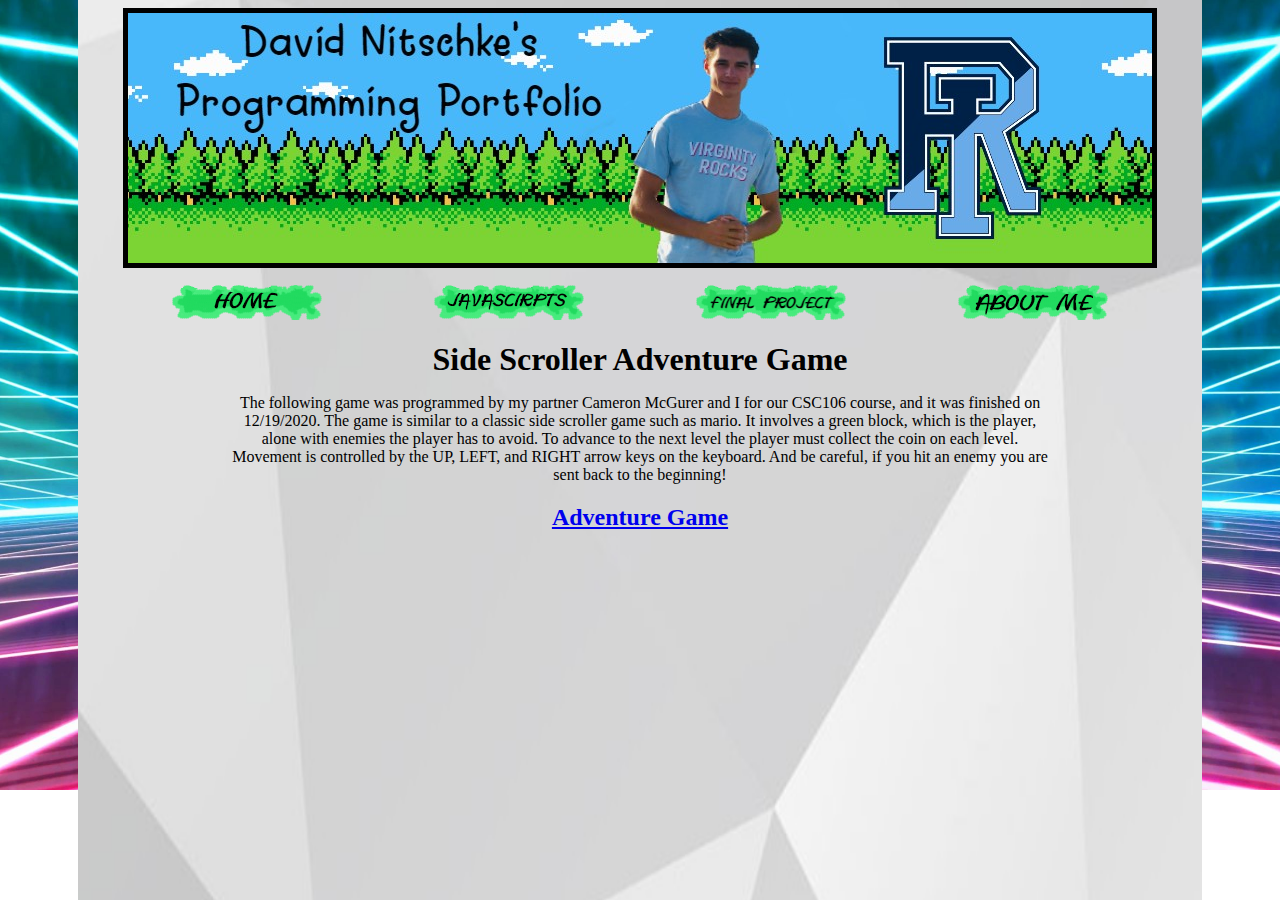
<file: apps.html>
<!DOCTYPE html>
<html>
    <head>
        <meta charset="utf-8">
        <title>New Webpage</title>
        <link rel="stylesheet" href="style.css">
    </head>
    <body>
      <img id="banner" src="webbanner.jpg" alt="David's Programming Portfolio">
       
        <table class="center"> 
            <tr>
                <td>
                    <a href="https://dnitschke106.github.io/">
                        <img src="home.png" alt="home"> 
                    </a>    
                </td>
                <td>
                    <a href="https://dnitschke106.github.io/javascripts">
                        <img src="javascripts.png" alt="javascripts"> 
                    </a>    
                </td>
                <td> 
                    <a href="https://dnitschke106.github.io/apps">
                        <img src="finalproject.png" alt="final project"> 
                    </a>    
                </td>
                <td> 
                    <a href="https://dnitschke106.github.io/about">
                        <img src="about.png" alt="about me"> 
                    </a>    
                </td>
            </tr> 
       </table>
        
<h1> Side Scroller Adventure Game </h1>
 <p id="finalproject_page_info" > The following game was programmed by my partner Cameron McGurer and I for our CSC106 course, and it was finished on 12/19/2020. The game is similar to a classic side scroller game such as mario. It involves a green block, which is the player, alone with enemies the player has to avoid. To advance to the next level the player must collect the coin on each level. Movement is controlled by the UP, LEFT, and RIGHT arrow keys on the keyboard. And be careful, if you hit an enemy you are sent back to the beginning!  </p> 
  <h2><a href="https://www.khanacademy.org/computer-programming/adventure-game/5785859584114688">Adventure Game</a></h2><script src="https://www.khanacademy.org/computer-programming/adventure-game/5785859584114688/embed.js?editor=yes&buttons=yes&author=yes&embed=yes"></script>
   <h3> <iframe width="460" height="215" src="https://www.youtube.com/embed/M9ifSJpnpw0" frameborder="0" allow="accelerometer; autoplay; clipboard-write; encrypted-media; gyroscope; picture-in-picture" allowfullscreen></iframe> </h3>
    </body>
</html>
</file>
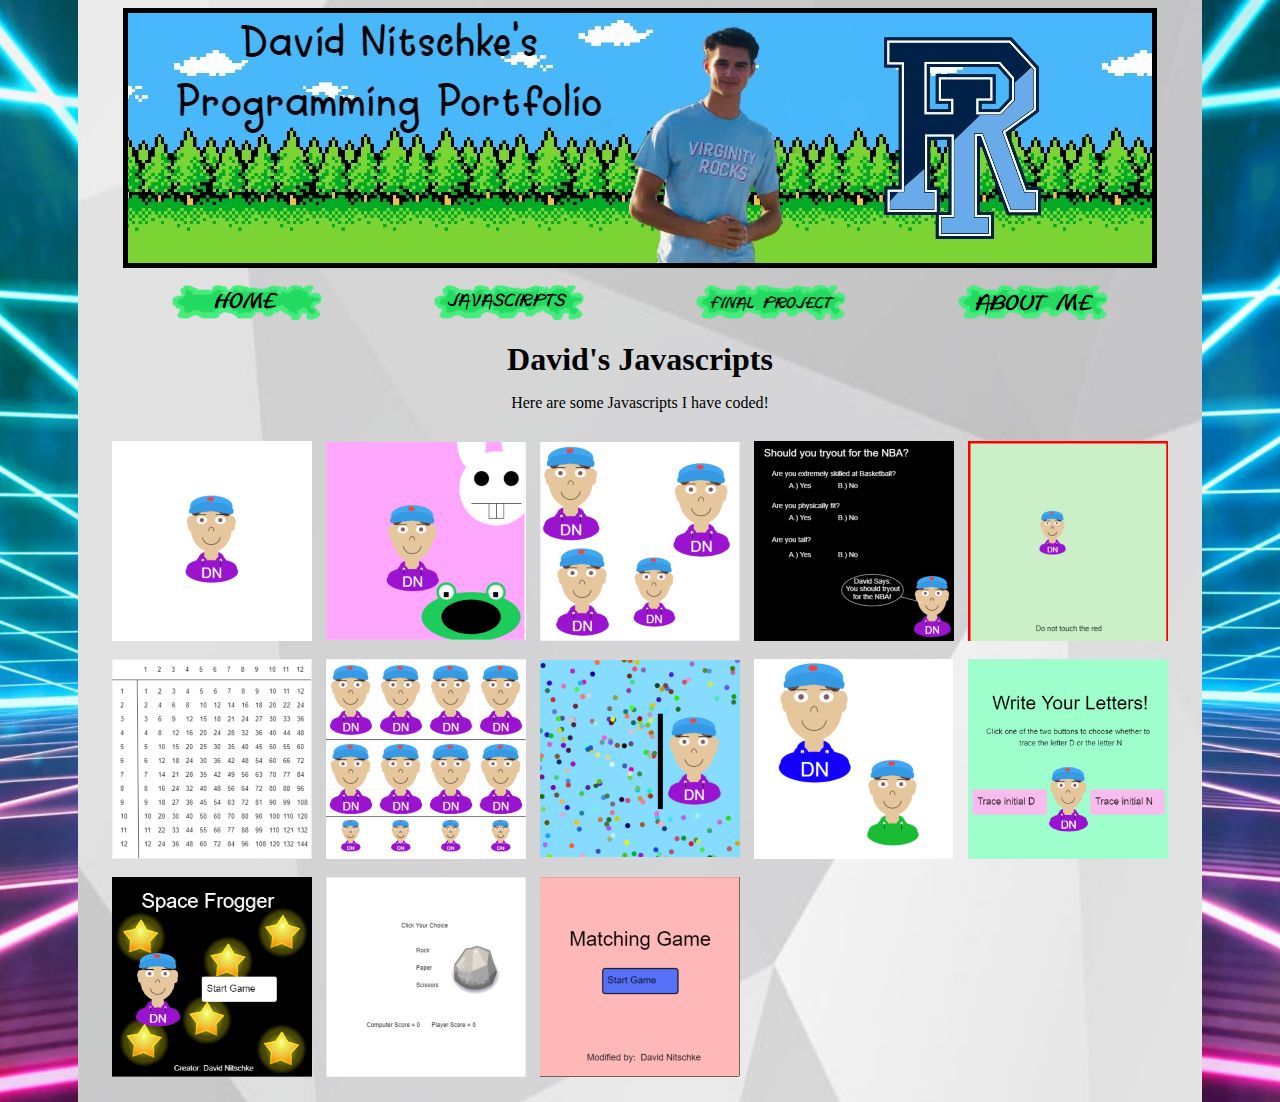
<file: javascripts.html>
<!DOCTYPE html>
<html>
    <head>
        <meta charset="utf-8">
        <title>New Webpage</title>
        <link rel="stylesheet" href="style.css">
    </head>
    <body>
      <img id="banner" src="webbanner.jpg" alt="David's Programming Portfolio">
       
        <table class="center">
            <tr>
                <td>
                    <a href="https://dnitschke106.github.io/">
                        <img src="home.png" alt="home"> 
                    </a>    
                </td>
                <td>
                    <a href="https://dnitschke106.github.io/javascripts">
                        <img src="javascripts.png" alt="javascripts"> 
                    </a>    
                </td>
                <td> 
                    <a href="https://dnitschke106.github.io/apps">
                        <img src="finalproject.png" alt="final project"> 
                    </a>    
                </td>
                <td> 
                    <a href="https://dnitschke106.github.io/about">
                        <img src="about.png" alt="about me"> 
                    </a>    
                </td>
            </tr> 
       </table>
        
 <h1> David's Javascripts </h1>
   <p> Here are some Javascripts I have coded! </p> 
           
        <table class="bottomscripts">
           <tr>
               <td>
                    <a href="https://www.khanacademy.org/computer-programming/nitschke_dancingbitmojifun/5382819481337856"> 
                   <img src="dancingbitmojiscreenshot.png" alt="dancing bitmoji">
               </td>
                <td>   
                    <a href="https://www.khanacademy.org/computer-programming/nitschke_racingfun/6280564987609088">
                   <img src="racingbitmojiscreenshot.png" alt="racing bitmoji">     
               </td>  
               <td>
                   <a href="https://www.khanacademy.org/computer-programming/nitschke_resizebitmoji/5422253992001536"> 
                    <img src="resizebitmojiscreenshot.png" alt="resize bitmoji"> 
              </td>
              <td>
                  <a href="https://www.khanacademy.org/computer-programming/nitschke_decision/5946591889539072"> 
                    <img src="nitschke_decision.png" alt="decision game">
               </td>
               <td>
                    <a href="https://www.khanacademy.org/computer-programming/nitschke_follow/4686292540669952">
                     <img src="nitschke_follow.png" alt="bitmoji follow game"> 
               </td>
           </tr>   
           <tr>
               <td>
                   <a href="https://www.khanacademy.org/computer-programming/nitschke_multiplication/5945720929730560"> 
                     <img src="nitschke_multiplication.png" alt="multiplication table"> 
               </td>
               <td>
                   <a href="https://www.khanacademy.org/computer-programming/nitschke_bitmoji_line/5297254135709696">
                      <img src="nitschke_bitmoji_line.png" alt="bitmoji counting line"> 
               </td>
               <td>
                   <a href="https://www.khanacademy.org/computer-programming/nitschke_drybitmoji/5020105944285184"> 
                      <img src="nitschke_dryBitmoji.png" alt="dry bitmoji program"> 
               </td>
               <td>
                   <a href="https://www.khanacademy.org/computer-programming/nitschke_object/4899631807545344">
                       <img src="nitschke_object.png" alt="bitmoji coded with objects"> 
               </td>
               <td>
                   <a href="https://www.khanacademy.org/computer-programming/nitschke_educationalapp/4738185558704128">
                       <img src="nitschke_EducationalApp.png" alt="educational app"> 
               </td>
            </tr>
            <tr>
                <td>
                    <a href="https://www.khanacademy.org/computer-programming/nitschke_frogger/6368776221835264">
                        <img src="nitschke_frogger.png" alt="frogger game"> 
                </td>
                 <td>
                     <a href="https://www.khanacademy.org/computer-programming/rock-paper-scissors/5047597932429312"> 
                        <img src="rockpaperscissors.png" alt="rock paper scissors">
                </td>
                <td>
                    <a href="https://www.khanacademy.org/computer-programming/matching-game/4661171432669184">
                        <img src="memorygame.png" alt="memory game">
                </td>
            </tr>
        </table>  
        
       </body>
</html>
</file>
<file: style.css>
body {
      background-image: url("background.jpg"), url("background1.jpg");
      background-size: 1124px 1400px, cover;
      background-repeat: no-repeat, no-repeat; 
      background-position: center; 
      text-align:center;
}  
#banner {
    display: block;
    margin: auto; 
    border: 5px solid #000000; 
}
.center {
    margin-left: auto; 
    margin-right: auto;
    border-spacing: 110px 16px;
}
.bottomphotos {
    margin-left: auto;
    margin-right: auto;
}
.bottomscripts {
   margin-left: auto;
   margin-right: auto;
   border-spacing: 12px 12px; 
}
h1 {
    position: relative;
    margin: auto;
}
#intro_page_info {
   margin-left: 220px;
   margin-right: 220px;
}
#about_page_info {
   margin-left: 220px;
   margin-right: 220px;
}
#finalproject_page_info {
   margin-left: 220px;
   margin-right: 220px;
}
</file>
